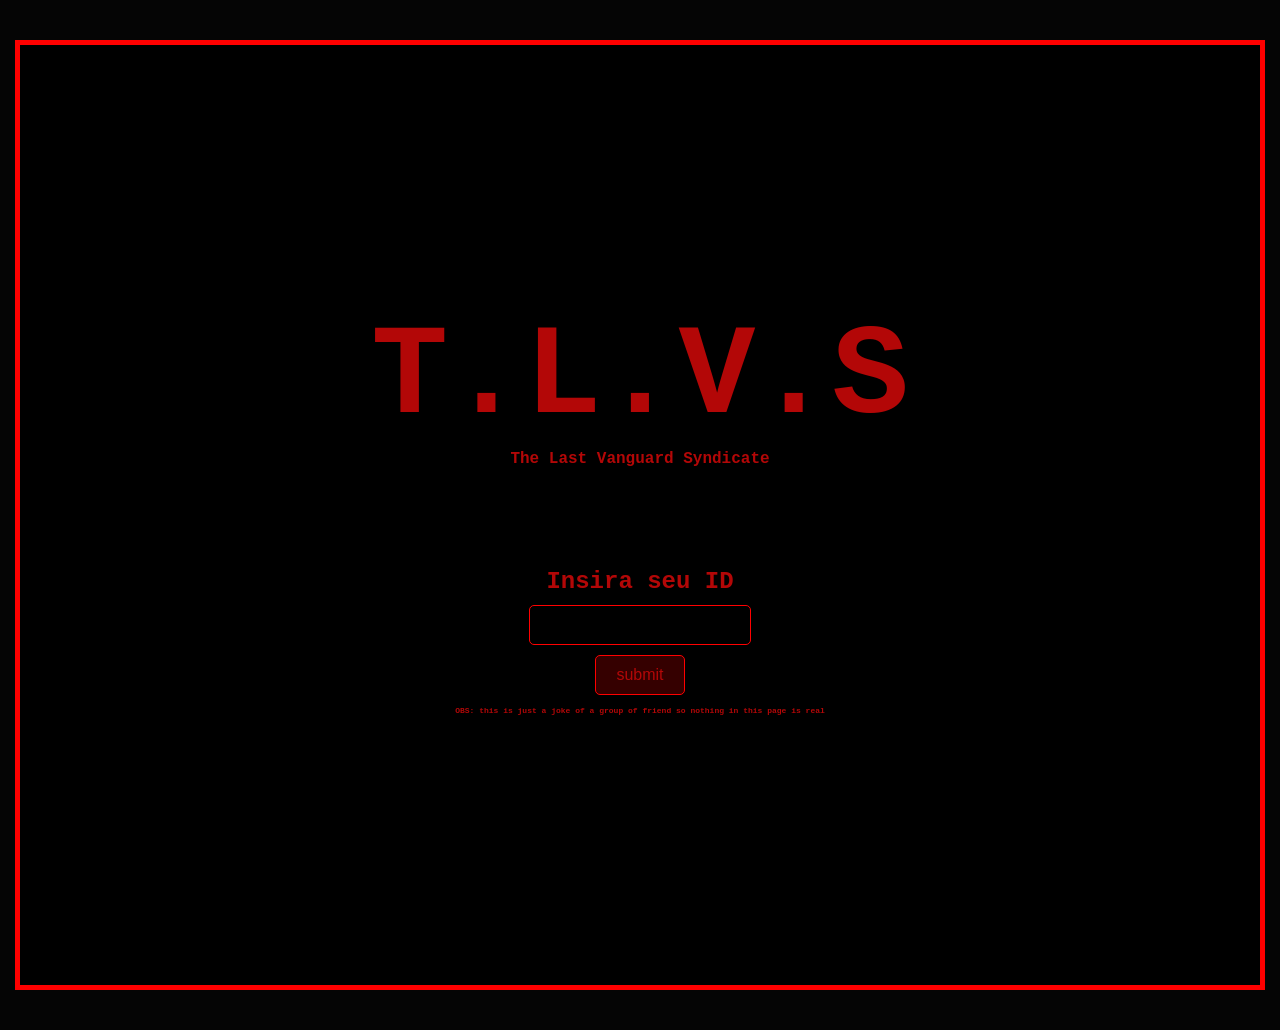
<file: index.html>
<!DOCTYPE html>
<html lang="en">
<head>
    <meta charset="UTF-8">
    <meta name="viewport" content="width=device-width, initial-scale=1.0">
    <title>TLVS</title>
    <link rel="stylesheet" href="css/styles.css">
    <link rel="icon" type="image/x-icon" href="img/ident/ChatGPT_Image_11_de_jul._de_2026__19_57_06-removebg-preview.png">
</head>
<body>
    <div class="main-container">
        <div class="mid-content">
            <h1 class="title">T.L.V.S</h1>
            <h2 class="subtitle">The Last Vanguard Syndicate</h2>

            <div class="password-container">
                <h2 class="password-title">Insira seu ID</h2>
                <input type="number" name="identification" id="identification">
                <input type="button" value="submit" id="submit">
            </div>
            <h4 class="obs">OBS: this is just a joke of a group of friend so nothing in this page is real</h4>
        </div>
    </div>
    <script src="js/scripts.js"></script>
</body>
</html>
</file>
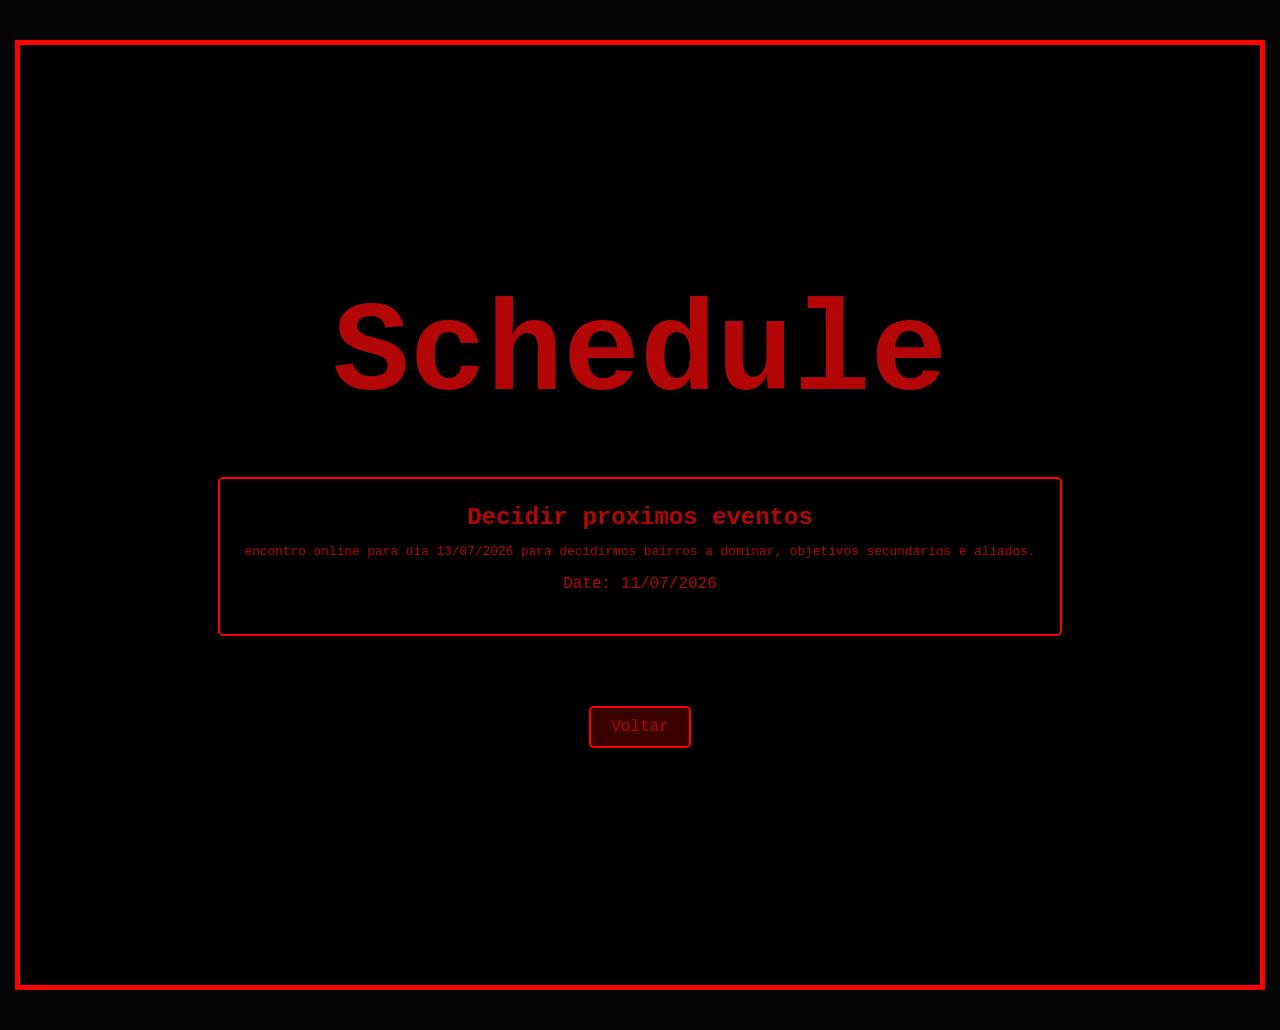
<file: agenda.html>
<!DOCTYPE html>
<html lang="en">
<head>
    <meta charset="UTF-8">
    <meta name="viewport" content="width=device-width, initial-scale=1.0">
    <title>TLVS - Schedule</title>
    <link rel="stylesheet" href="css/styles.css">
    <link rel="icon" type="image/x-icon" href="img/ident/ChatGPT_Image_11_de_jul._de_2026__19_57_06-removebg-preview.png">
</head>
<body>
    <div class="main-container">
        <h1 class="title">Schedule</h1>

        <div class="news-container">
            <div class="news-item">
                <h2 class="news-title">Decidir proximos eventos</h2>
                <p class="news-content">encontro online para dia 13/07/2026 para decidirmos bairros a dominar, objetivos secundários e aliados.</p>
                <p class="news-date">Date: 11/07/2026</p>
            </div>
        </div>
        <a href="painel.html" class="back">Voltar</a>
    </div>
</body>
</html>
</file>
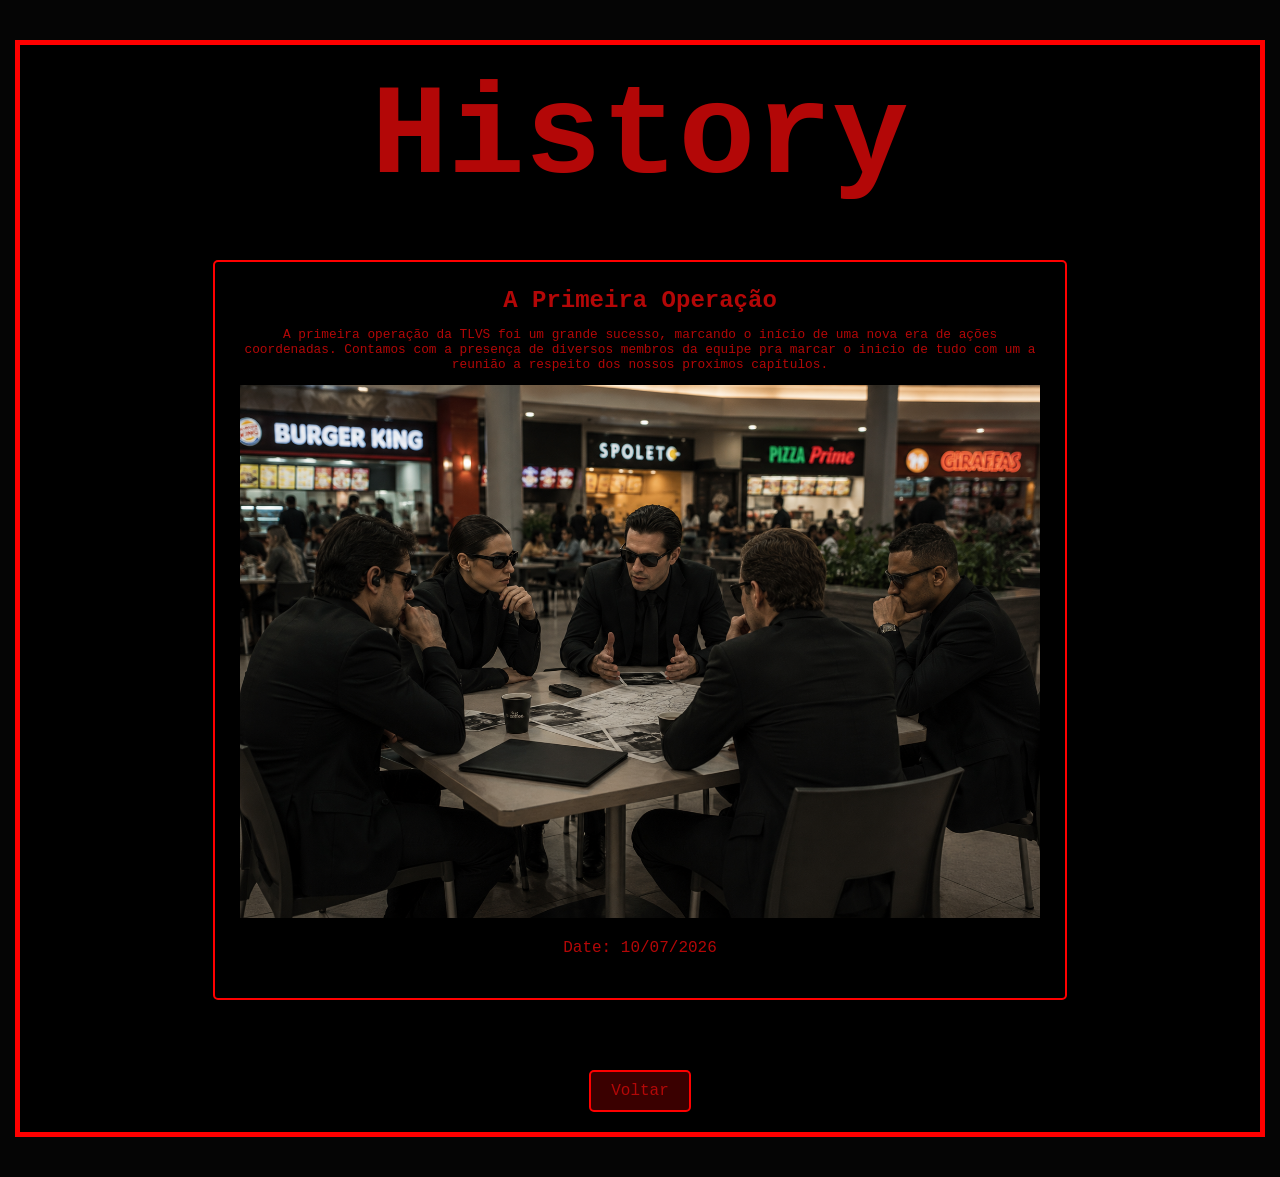
<file: historico.html>
<!DOCTYPE html>
<html lang="en">
<head>
    <meta charset="UTF-8">
    <meta name="viewport" content="width=device-width, initial-scale=1.0">
    <title>TLVS - History</title>
    <link rel="stylesheet" href="css/styles.css">
    <link rel="icon" type="image/x-icon" href="img/ident/ChatGPT_Image_11_de_jul._de_2026__19_57_06-removebg-preview.png">
</head>
<body>
    <div class="main-container">
        <h1 class="title">History</h1>

        <div class="news-container">
            <div class="news-item">
                <h2 class="news-title">A Primeira Operação</h2>
                <p class="news-content">A primeira operação da TLVS foi um grande sucesso, marcando o início de uma nova era de ações coordenadas. Contamos com a presença de diversos membros da equipe pra marcar o inicio de tudo com um a reunião a respeito dos nossos proximos capítulos.</p>
                <img src="img/news/ChatGPT Image 11 de jul. de 2026, 21_34_00.png" alt="agentes na mesa" class="OP-img">
                <p class="news-date">Date: 10/07/2026</p>
            </div>
        </div>
        <a href="painel.html" class="back">Voltar</a>
    </div>
</body>
</html>
</file>
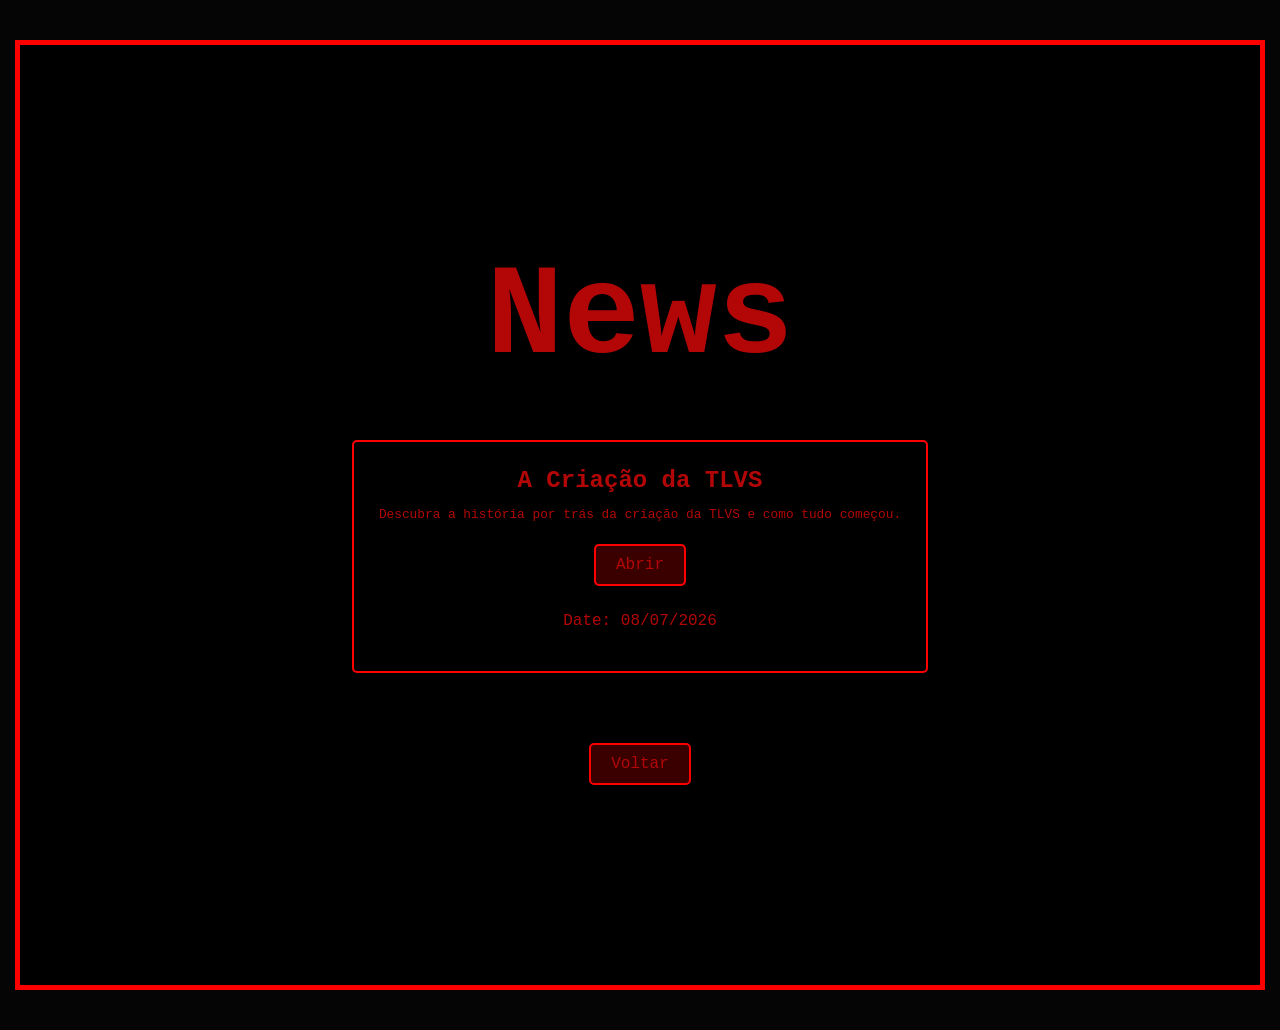
<file: noticias.html>
<!DOCTYPE html>
<html lang="en">
<head>
    <meta charset="UTF-8">
    <meta name="viewport" content="width=device-width, initial-scale=1.0">
    <title>TLVS - News</title>
    <link rel="stylesheet" href="css/styles.css">
    <link rel="icon" type="image/x-icon" href="img/ident/ChatGPT_Image_11_de_jul._de_2026__19_57_06-removebg-preview.png">
</head>
<body>
    <div class="main-container">
        <h1 class="title">News</h1>

        <div class="news-container">
            <div class="news-item">
                <h2 class="news-title">A Criação da TLVS</h2>
                <p class="news-content">Descubra a história por trás da criação da TLVS e como tudo começou.</p>
                <a href="news/noticia1.html" class="open-news">Abrir</a>
                <p class="news-date">Date: 08/07/2026</p>
            </div>
        </div>
        <a href="painel.html" class="back">Voltar</a>
    </div>
</body>
</html>
</file>
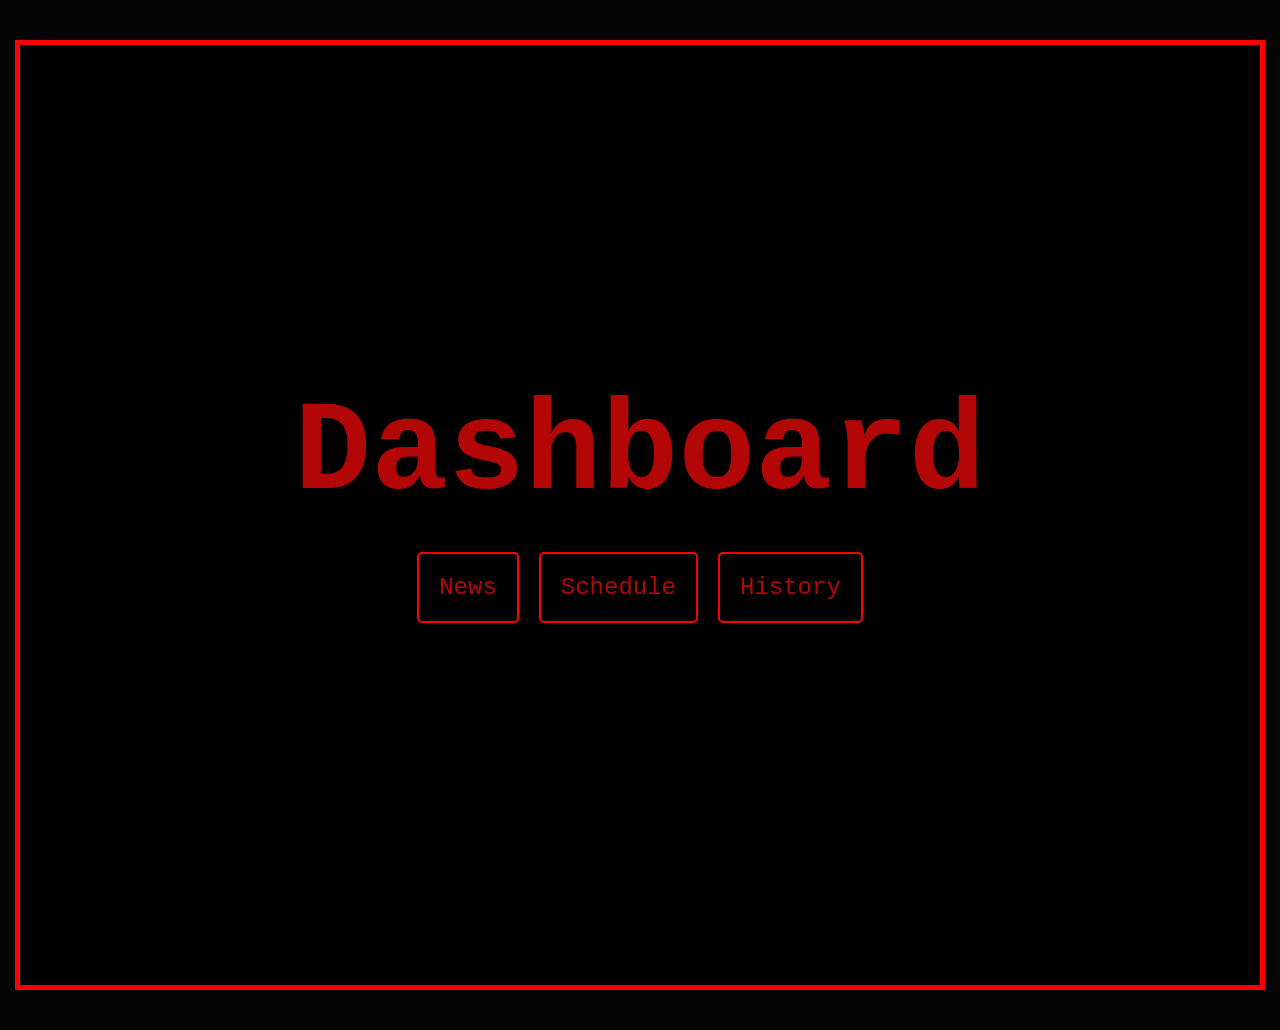
<file: painel.html>
<!DOCTYPE html>
<html lang="en">
<head>
    <meta charset="UTF-8">
    <meta name="viewport" content="width=device-width, initial-scale=1.0">
    <title>TLVS - Dashboard</title>
    <link rel="stylesheet" href="css/styles.css">
    <link rel="icon" type="image/x-icon" href="img/ident/ChatGPT_Image_11_de_jul._de_2026__19_57_06-removebg-preview.png">
</head>
<body>
    <div class="main-container">
        <h1 class="title">Dashboard</h1>

        <ul class="tabs">
            <li><a href="noticias.html">News</a></li>
            <li><a href="agenda.html">Schedule</a></li>
            <li><a href="historico.html">History</a></li>
        </ul>
    </div>
</body>
</html>
</file>
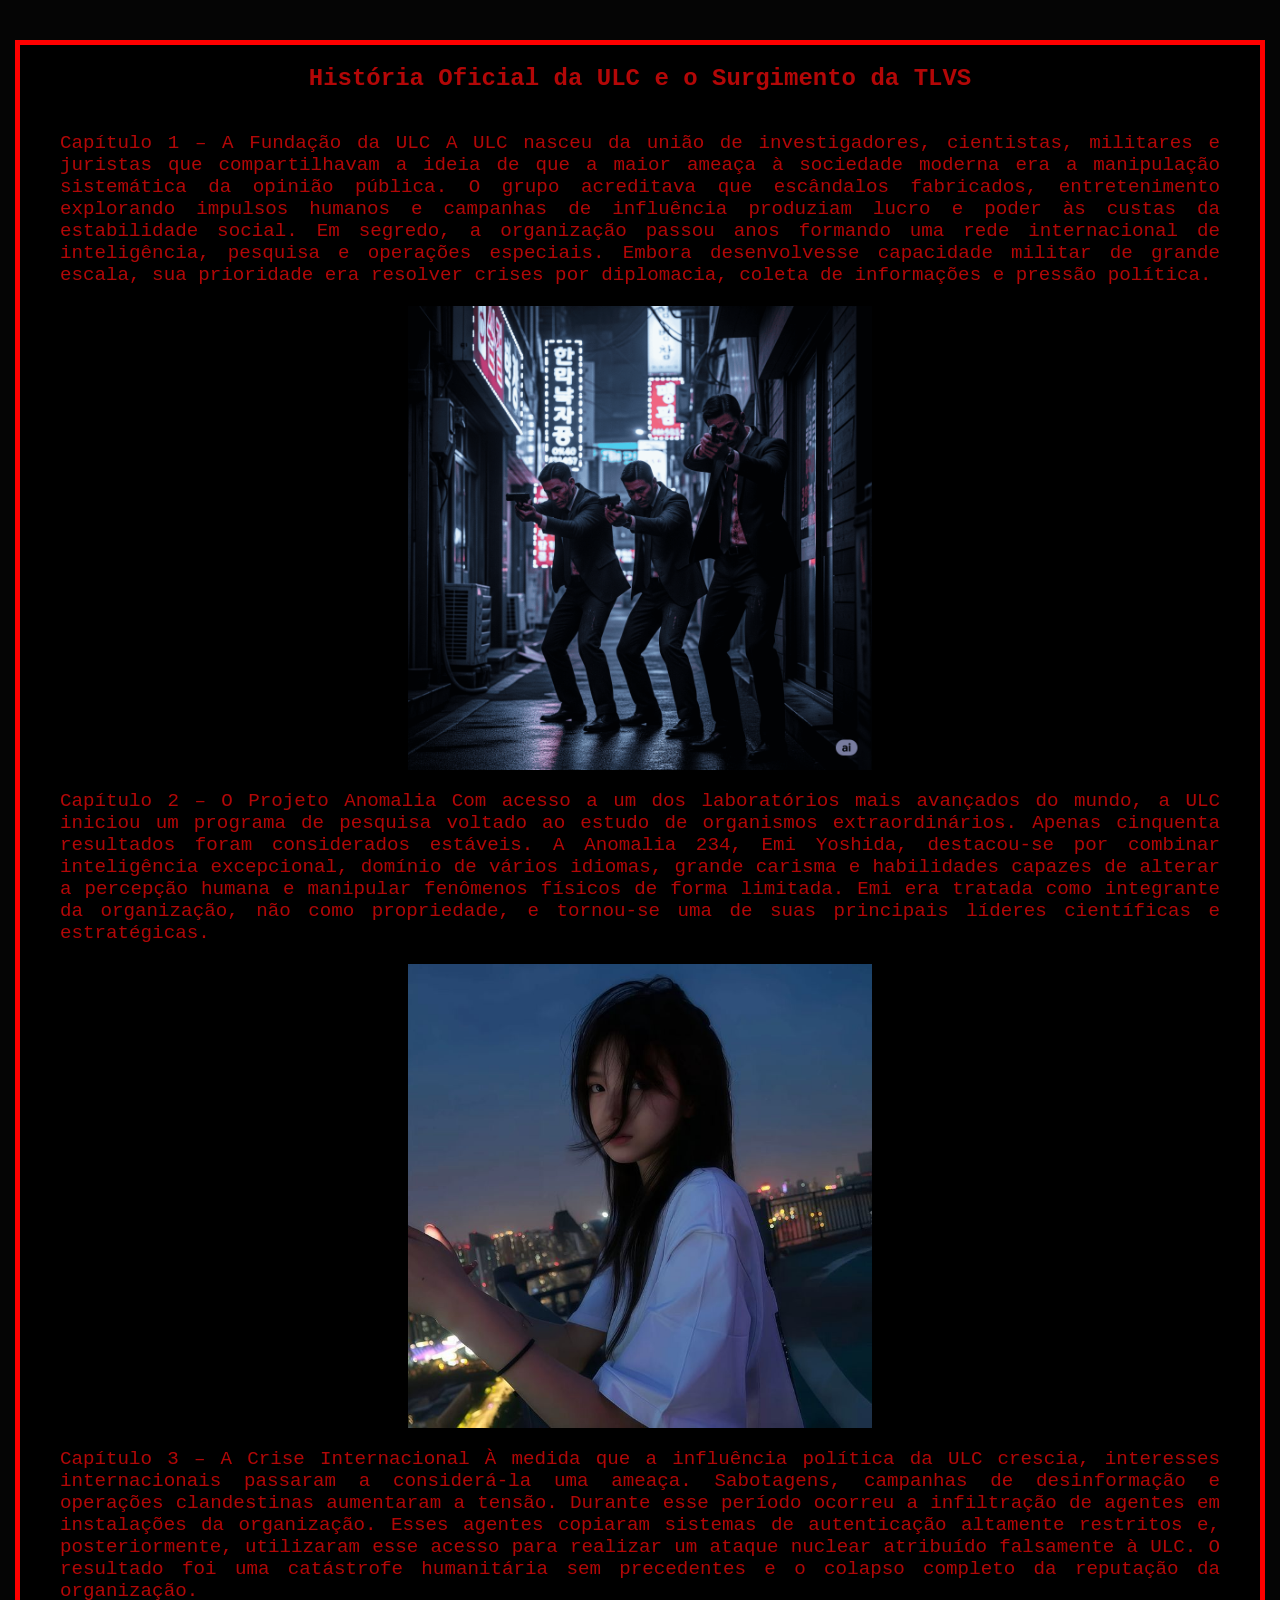
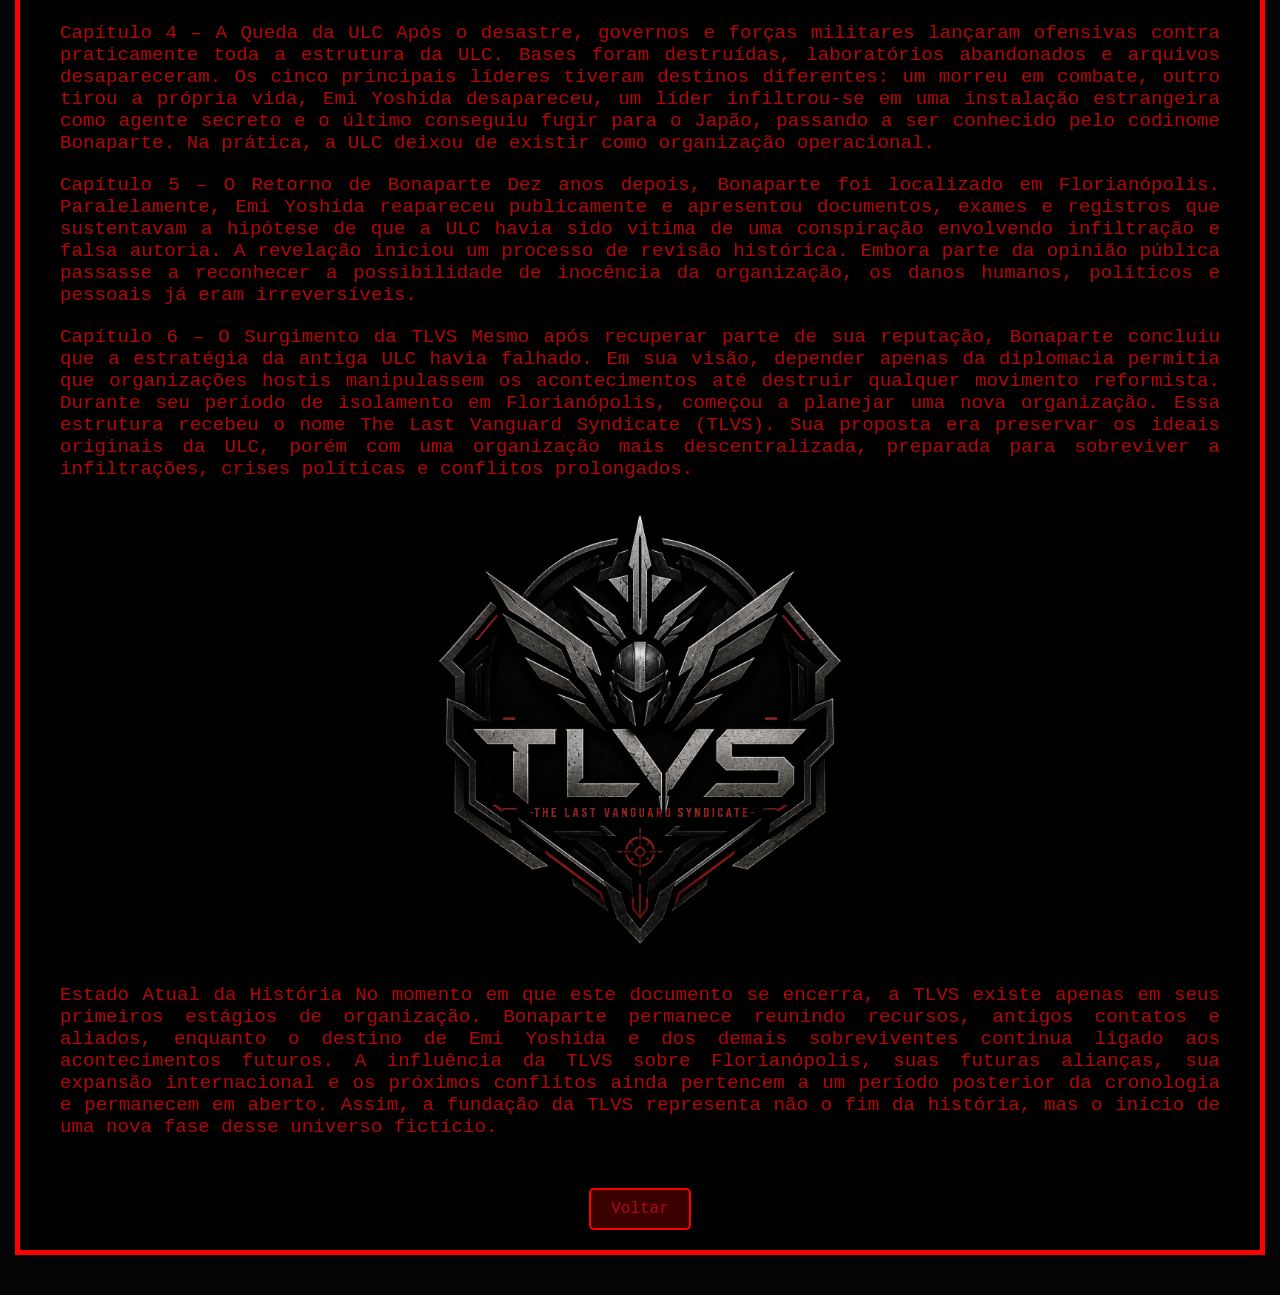
<file: news/noticia1.html>
<!DOCTYPE html>
<html lang="en">
<head>
    <meta charset="UTF-8">
    <meta name="viewport" content="width=device-width, initial-scale=1.0">
    <title>TLVS - Notícia 1</title>
    <link rel="stylesheet" href="../css/styles.css">
    <link rel="icon" type="image/x-icon" href="../img/ident/ChatGPT_Image_11_de_jul._de_2026__19_57_06-removebg-preview.png">
</head>
<body>
    <div class="main-container">
        <h1 class="article-title">História Oficial da ULC e o Surgimento da TLVS</h1>
        <div class="article-content">
            <p>Capítulo 1 – A Fundação da ULC
A ULC nasceu da união de investigadores, cientistas, militares e juristas que
compartilhavam a ideia de que a maior ameaça à sociedade moderna era a
manipulação sistemática da opinião pública. O grupo acreditava que escândalos
fabricados, entretenimento explorando impulsos humanos e campanhas de influência
produziam lucro e poder às custas da estabilidade social. Em segredo, a organização
passou anos formando uma rede internacional de inteligência, pesquisa e operações
especiais. Embora desenvolvesse capacidade militar de grande escala, sua prioridade
era resolver crises por diplomacia, coleta de informações e pressão política.
</p>
            <img src="../img/news/OP Call of Duty Black OPS.png" alt="equipe da ULC">
            <p>Capítulo 2 – O Projeto Anomalia
Com acesso a um dos laboratórios mais avançados do mundo, a ULC iniciou um
programa de pesquisa voltado ao estudo de organismos extraordinários. Apenas
cinquenta resultados foram considerados estáveis. A Anomalia 234, Emi Yoshida,
destacou-se por combinar inteligência excepcional, domínio de vários idiomas, grande
carisma e habilidades capazes de alterar a percepção humana e manipular fenômenos
físicos de forma limitada. Emi era tratada como integrante da organização, não como
propriedade, e tornou-se uma de suas principais líderes científicas e estratégicas.
</p>
            <img src="../img/news/download (1).jpg" alt="Emi Yoshida">
            <p>Capítulo 3 – A Crise Internacional
À medida que a influência política da ULC crescia, interesses internacionais passaram a
considerá-la uma ameaça. Sabotagens, campanhas de desinformação e operações
clandestinas aumentaram a tensão. Durante esse período ocorreu a infiltração de
agentes em instalações da organização. Esses agentes copiaram sistemas de
autenticação altamente restritos e, posteriormente, utilizaram esse acesso para
realizar um ataque nuclear atribuído falsamente à ULC. O resultado foi uma catástrofe
humanitária sem precedentes e o colapso completo da reputação da organização.
</p>
            <p>Capítulo 4 – A Queda da ULC
Após o desastre, governos e forças militares lançaram ofensivas contra praticamente
toda a estrutura da ULC. Bases foram destruídas, laboratórios abandonados e arquivos
desapareceram. Os cinco principais líderes tiveram destinos diferentes: um morreu em
combate, outro tirou a própria vida, Emi Yoshida desapareceu, um líder infiltrou-se em
uma instalação estrangeira como agente secreto e o último conseguiu fugir para o
Japão, passando a ser conhecido pelo codinome Bonaparte. Na prática, a ULC deixou
de existir como organização operacional.</p>
            <p>Capítulo 5 – O Retorno de Bonaparte
Dez anos depois, Bonaparte foi localizado em Florianópolis. Paralelamente, Emi
Yoshida reapareceu publicamente e apresentou documentos, exames e registros que
sustentavam a hipótese de que a ULC havia sido vítima de uma conspiração
envolvendo infiltração e falsa autoria. A revelação iniciou um processo de revisão
histórica. Embora parte da opinião pública passasse a reconhecer a possibilidade de
inocência da organização, os danos humanos, políticos e pessoais já eram irreversíveis.</p>
            <p>Capítulo 6 – O Surgimento da TLVS
Mesmo após recuperar parte de sua reputação, Bonaparte concluiu que a estratégia da
antiga ULC havia falhado. Em sua visão, depender apenas da diplomacia permitia que
organizações hostis manipulassem os acontecimentos até destruir qualquer
movimento reformista. Durante seu período de isolamento em Florianópolis, começou
a planejar uma nova organização. Essa estrutura recebeu o nome The Last Vanguard
Syndicate (TLVS). Sua proposta era preservar os ideais originais da ULC, porém com
uma organização mais descentralizada, preparada para sobreviver a infiltrações, crises
políticas e conflitos prolongados.
</p>
            <img src="../img/news/Emblema futurista da Última Vanguardista.png" alt="TLVS">
            <p>Estado Atual da História
No momento em que este documento se encerra, a TLVS existe apenas em seus
primeiros estágios de organização. Bonaparte permanece reunindo recursos, antigos
contatos e aliados, enquanto o destino de Emi Yoshida e dos demais sobreviventes
continua ligado aos acontecimentos futuros. A influência da TLVS sobre Florianópolis,
suas futuras alianças, sua expansão internacional e os próximos conflitos ainda
pertencem a um período posterior da cronologia e permanecem em aberto. Assim, a
fundação da TLVS representa não o fim da história, mas o início de uma nova fase
desse universo fictício.</p>
        </div>
            <a href="../noticias.html" class="back">Voltar</a>
        </div>
    </div>
</body>
</html>
</file>
<file: css/styles.css>
body {
    margin: 0;
    padding: 50px;
    box-sizing: border-box;
    background-color: #050505;
    display: flex;
    flex-direction: column;
    justify-content: center;
    align-items: center;
    color: #b30707;
    font-family: "Courier New", Courier, monospace;
}

.main-container {
    width: 100%;
    min-height: 100vh;
    padding: 20px;
    display: flex;
    flex-direction: column;
    align-items: center;
    justify-content: center;
    border: 5px solid #ff0000;
    background-color: #000000;
    text-align: center;
}

.title {
    font-size: 8rem;
    margin-top: 0;
    margin-bottom: 0;
    color: #b30707;
    letter-spacing: 0px;
}

.subtitle {
    font-size: 1rem;
    margin-top: 0;
    margin-bottom: 200px;
}

.password-title {
    font-size: 2rem;
    margin-top: 0;
    margin-bottom: 10px;
}

.password-container {
    display: flex;
    flex-direction: column;
    align-items: center;
    justify-content: center;
}

input[type="number"] {
    padding: 10px;
    font-size: 1rem;
    border: 1px solid #ff0000;
    background-color: #000000;
    color: #b30707;
    margin-bottom: 10px;
    border-radius: 5px;
}

input[type="button"] {
    padding: 10px 20px;
    font-size: 1rem;
    border: 1px solid #ff0000;
    background-color: #350000;
    color: #b30707;
    cursor: pointer;
    border-radius: 5px;
}

ul {
    display: flex;
}

li {
    list-style-type: none;
    margin: 10px;
    padding: 20px;
    border: 2px solid #ff0000;
    border-radius: 5px;
}

li a {
    color: #b30707;
    text-decoration: none;
    font-size: 1.5rem;
}

li:hover {
    background-color: #350000;
}

a {
    color: #b30707;
    text-decoration: none;
}

.open-news {
    display: inline-block;
    margin: 10px;
    padding: 10px 20px;
    font-size: 1rem;
    background-color: #3a0000;
    border: 2px solid #ff0000;
    color: #b30707;
    border-radius: 5px;
}

.news-container {
    max-width: 800px;
    background-color: #000;
    display: flex;
    flex-direction: column;
    align-items: center;
    justify-content: center;
    margin-top: 20px;
    border: 2px solid #ff0000;
    border-radius: 5px;
    padding: 30px;
}

.news-title {
    font-size: 2rem;
    margin-top: 0;
    margin-bottom: 10px;
    font-weight: bold;
}

.article-title {
    font-size: 2rem;
    margin-top: 0;
    margin-bottom: 10px;
    font-weight: bold;
}

.article-content {
    display: flex;
    flex-direction: column;
    justify-content: center;
    align-items: center;
    text-align: justify;
    word-wrap: break-word;
    padding: 20px 200px;
}

.article-content p {
    margin: 10px 0;
    font-size: 1.25rem;
}

.article-content img {
    max-width: 30%;
    height: auto;
    margin: 10px 0;
}

.back {
    display: inline-block;
    margin-top: 20px;
    padding: 10px 20px;
    font-size: 1rem;
    background-color: #3a0000;
    border: 2px solid #ff0000;
    color: #b30707;
    border-radius: 5px;
}

.OP-img {
    width: 100%;
}

@media (min-width: 320px) {
    body {
        padding: 40px;
    }

    .subtitle {
        font-size: 1rem;
        margin-bottom: 100px;
    }

    .password-title {
        font-size: 1.5rem;
    }

    .article-content {
        padding: 10px;
    }

    .article-content p {
        font-size: 0.8rem;
    }

    .article-title {
        font-size: 1.5rem;
    }

    .obs {
        font-size: 0.5rem;
    }

    .article-content img {
        max-width: 100%;
    }

    .title {
        font-size: 3rem;
    }

    ul {
        display: flex;
        flex-direction: column;
        justify-content: center;
        align-items: center;
        padding: 0;
    }

    li a {
        font-size: 1rem;
    }

    .news-title {
        font-size: 1.5rem;
    }

    .news-content {
        font-size: 0.8rem;
    }

    .news-container {
        padding: 15px;
    }
}

@media (min-width: 576px) {
    .article-content {
        padding: 20px;
    }

    .article-content img {
        max-width: 40%;
    }

    .title {
        font-size: 4rem;
    }

    li a {
        font-size: 1rem;
    }
}

@media (min-width: 768px) {
    ul {
        display: flex;
        flex-direction: row;
        justify-content: center;
        align-items: center;
        padding: 0;
    }

    .article-content {
        padding: 20px;
    }

    .article-content img {
        max-width: 40%;
    }

    .title {
        font-size: 6rem;
    }

    li a {
        font-size: 1.25rem;
    }

    .news-container {
        padding: 25px;
        margin: 50px;
    }
}

@media (min-width: 992px) {
    .article-content {
        padding: 20px;
    }

    .article-content img {
        max-width: 40%;
    }

    .title {
        font-size: 7rem;
    }

    li a {
        font-size: 1.5rem;
    }

    .article-content p {
        font-size: 1rem;
    }
}

@media (min-width: 1200px) {
    .article-content {
        padding: 20px;
    }

    .article-content img {
        max-width: 40%;
    }

    .title {
        font-size: 8rem;
    }

    li a {
        font-size: 1.5rem;
    }

    .article-content p {
        font-size: 1.2rem;
    }
}
</file>
